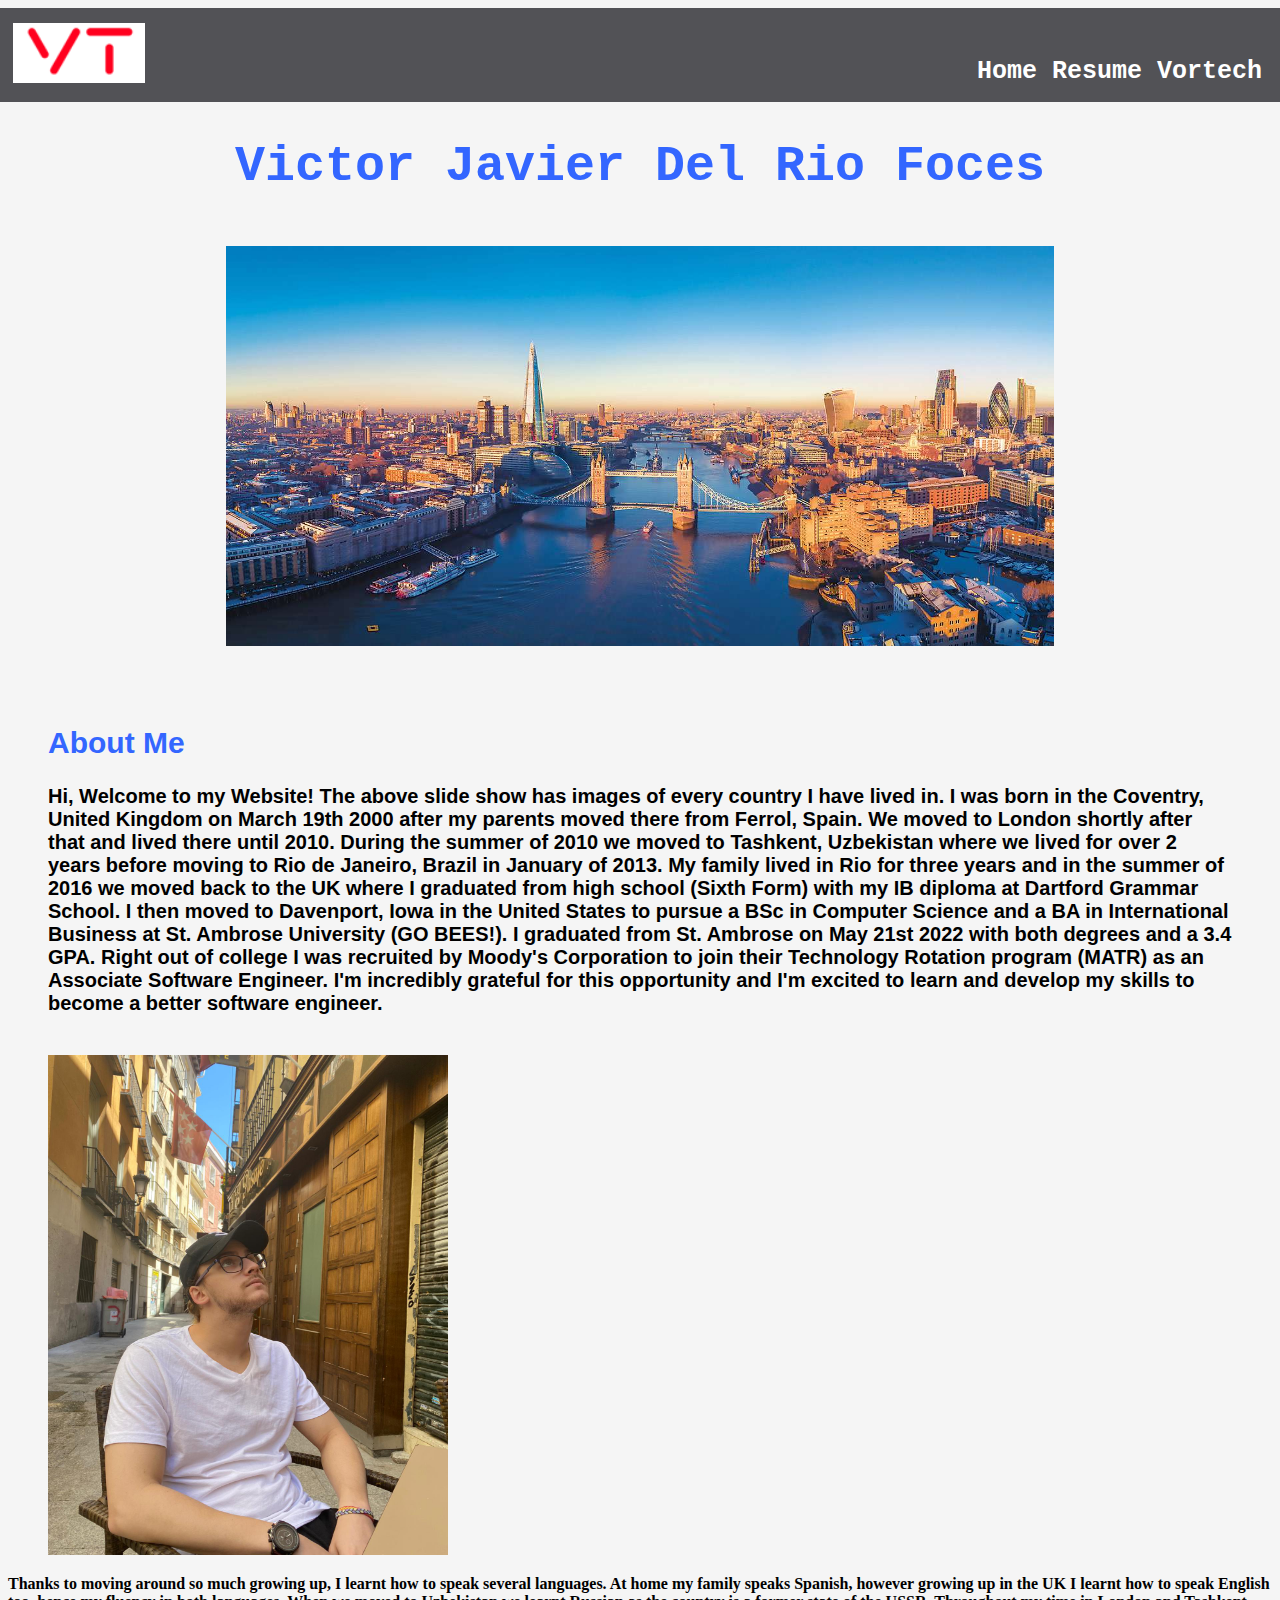
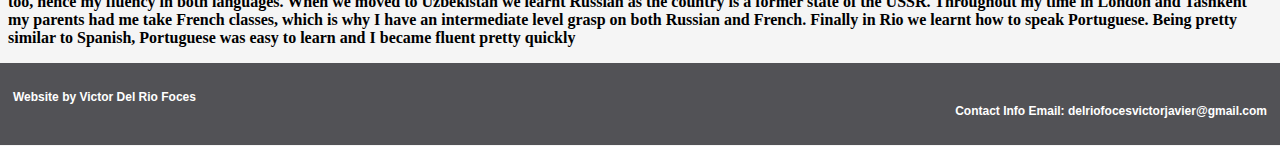
<file: index.html>
<!--
Victor Javier Del Rio Foces
15/10/2021
-->

<!DOCTYPE html>
<html lang="en">

<head>
<meta charset = "utf-8">
<!--<link rel="icon" href="http://example.com/favicon.png">-->
<title>Victor</title>
<!--
<link rel="apple-touch-icon" sizes="180x180" href="\favicon_io\apple-touch-icon.png">
<link rel="icon" type="image/png" sizes="32x32" href="\favicon_io\favicon-32x32.png">
<link rel="icon" type="image/png" sizes="16x16" href="\favicon_io\favicon-16x16.png">
<link rel="manifest" href="\favicon_io\site.webmanifest">
<img src="\favicon_io\favicon-16x16.png" title="VT" alt="VT Logo">
-->
<script src="https://ajax.googleapis.com/ajax/libs/jquery/3.5.1/jquery.min.js"></script>
<script type="text/javascript" src="main.js"></script>
<link rel="stylesheet" href="main.css">
<style>
/* place CSS style rules here */

</style>

<script>
// Place JavaScript Code Here

</script>

</head>

<body>
<!-- place html web page content here -->
<div id="topBanner">

	<div id="bannerImg">
		<a href="https://victordelriofoces.wordpress.com/" target="_blank">
			<img src="VT (2).PNG" title="VT" alt="VT Logo" style="align-content: left; height: 60px;">
	</div></div>     
	<div id="bannerMenu">
	<ul>
		<li><a class="puc" href="index.html"><b>Home</a></li>
		<li><a class="puc" href="Resume.html">Resume</a></li>
		<li><a class="puc" href="index.html">Vortech</a></li>
	</ul>
</div>
<br>
<h1>Victor Javier Del Rio Foces</h1>
<br>
<div id="picSlide">
<img src="london_skyline.jpg" title="london_skyline" alt="london_skyline" style="height: 400px; width: 828px;">
</div>
<br><br>
<div id="aboutMe">
	<h2><b>About Me</b></h2>
	<p style="font-family: sans-serif; font-size: 20px;">Hi, Welcome to my Website! The above slide show has images of every country I have lived in. 
		I was born in the Coventry, United Kingdom on March 19th 2000 after my parents moved there from Ferrol, Spain. 
		We moved to London shortly after that and lived there until 2010. During the summer of 2010 we moved to Tashkent, 
		Uzbekistan where we lived for over 2 years before moving to Rio de Janeiro, Brazil in January of 2013. 
		My family lived in Rio for three years and in the summer of 2016 we moved back to the UK where I graduated from high school (Sixth Form) 
		with my IB diploma at Dartford Grammar School. I then moved to Davenport, Iowa in the United States to pursue a BSc in Computer Science 
		and a BA in International Business at St. Ambrose University (GO BEES!). I graduated from St. Ambrose on May 21st 2022 with both degrees and a 3.4 GPA.
		Right out of college I was recruited by Moody's Corporation to join their Technology Rotation program (MATR) as an Associate Software Engineer.
		I'm incredibly grateful for this opportunity and I'm excited to learn and develop my skills to become a better software engineer.
	</p>
</div>
<div>
	<img src="a4288384-3ab0-4cb2-8fae-85036fd34deb.JPG" title="MePic" alt="Picture of Me" style="align-content: left; height: 500px; width: 400px; margin-left:40px;">
	<p style"font-family: sans-serif; font-size: 20px;">Thanks to moving around so much growing up, I learnt how to speak several languages. 
		At home my family speaks Spanish, however growing up in the UK I learnt how to speak English too, hence my fluency in both languages. 
		When we moved to Uzbekistan we learnt Russian as the country is a former state of the USSR. 
		Throughout my time in London and Tashkent my parents had me take French classes, which is why I have an intermediate level grasp on both Russian and French. 
		Finally in Rio we learnt how to speak Portuguese. Being pretty similar to Spanish, Portuguese was easy to learn and I became fluent pretty quickly</p>
</div>
	
<div id="topBanner" style="padding: 0;">
		<div style="font-family: sans-serif; font-size: 12px; color: white;">
			<p><div style="text-align: left;">Website by Victor Del Rio Foces</div>
			<b><div style="text-align: right;">Contact Info</b>
				Email: delriofocesvictorjavier@gmail.com</div></p>
</div>	
</div>
</body>

</html>
</file>
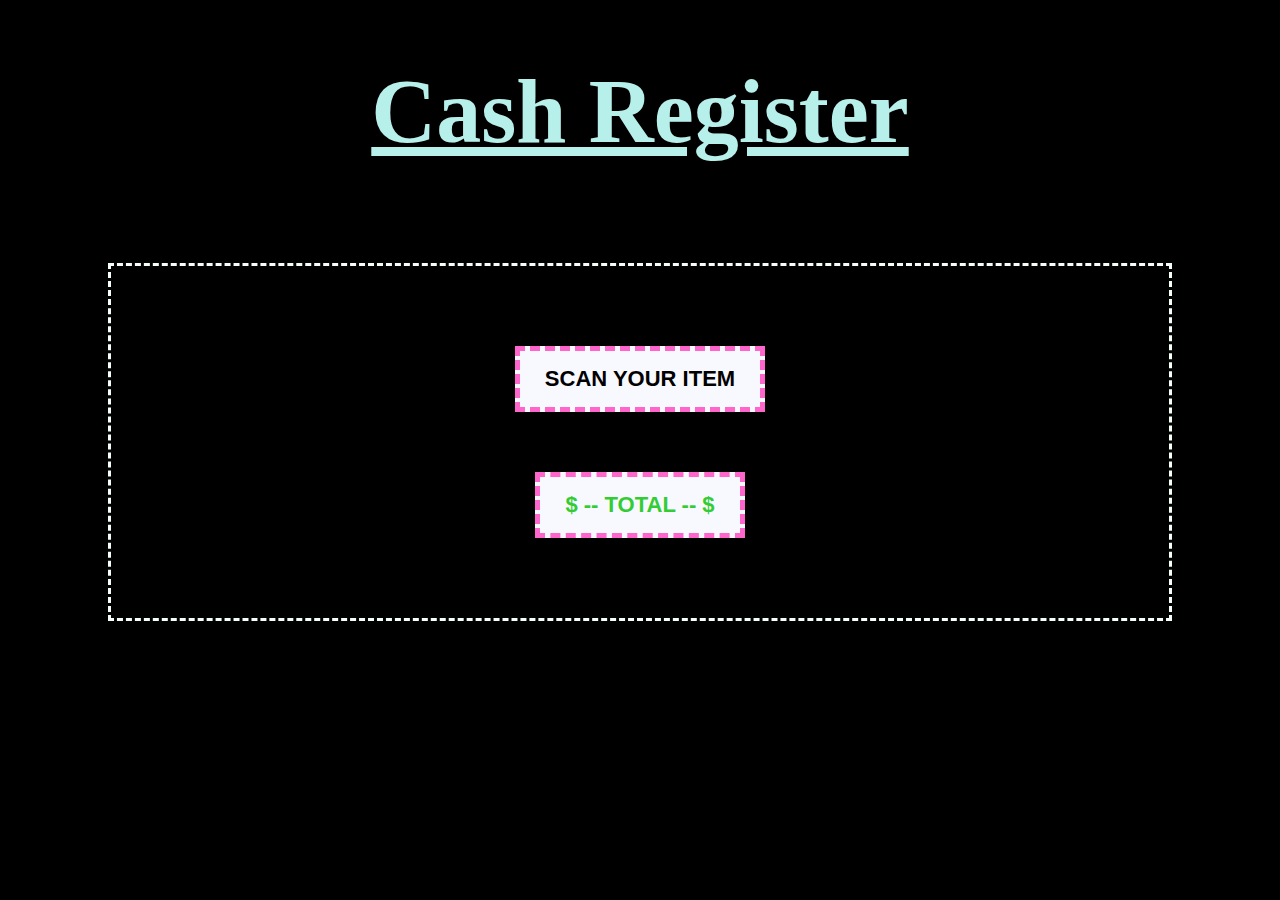
<file: cash.html>
<!--
Name: Victor Javier Del Rio Foces
Assignment: HW3
Date: 01/10/2021
CSCI 330-A, Fall 2021
-->

<!DOCTYPE html>
<html lang="en">

<head>
<meta charset = "utf-8">
<title>Cash Register</title>
<link rel="stylesheet" href="cash.css">
<script type="text/javascript" src="cash.js"></script>
<style>
/* place CSS style rules here */

</style>

<script>
// Place JavaScript Code Here

</script>

</head>

<body>
<!-- place html web page content here -->
<h1><u><b>Cash Register</b></u></h1>

<div>
<button onclick="scan()"><b>SCAN YOUR ITEM</b></button><br>
<button onclick="print()" style="color: #33cc33;"><b>$ -- TOTAL -- $</b></button>
</div>

</body>

</html>
</file>
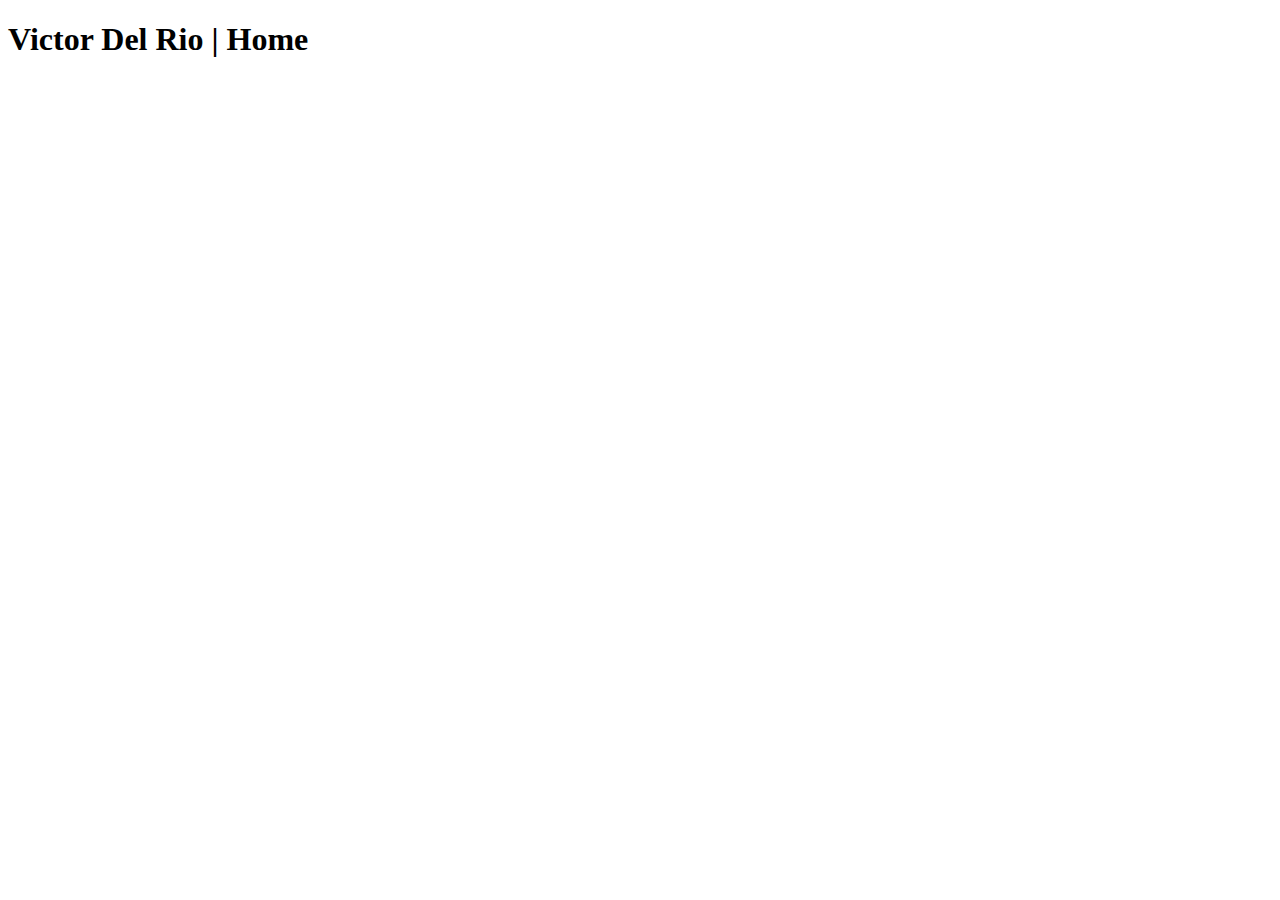
<file: NotIndex.html>
<!--
Name: Victor Javier Del Rio Foces
Fall 2021
-->

<!DOCTYPE html>
<html lang="en">

<head>
<meta charset = "utf-8">
<title>Place Title Here</title>
<!--<link rel="stylesheet" href="main.css">
<script type="text/javascript" src="main.js"></script>-->

<style>
/* place CSS style rules here */

</style>

<script>
// Place JavaScript Code Here

</script>

</head>

<body>
  <h1>Victor Del Rio | Home</h1>



</body>

</html>
</file>
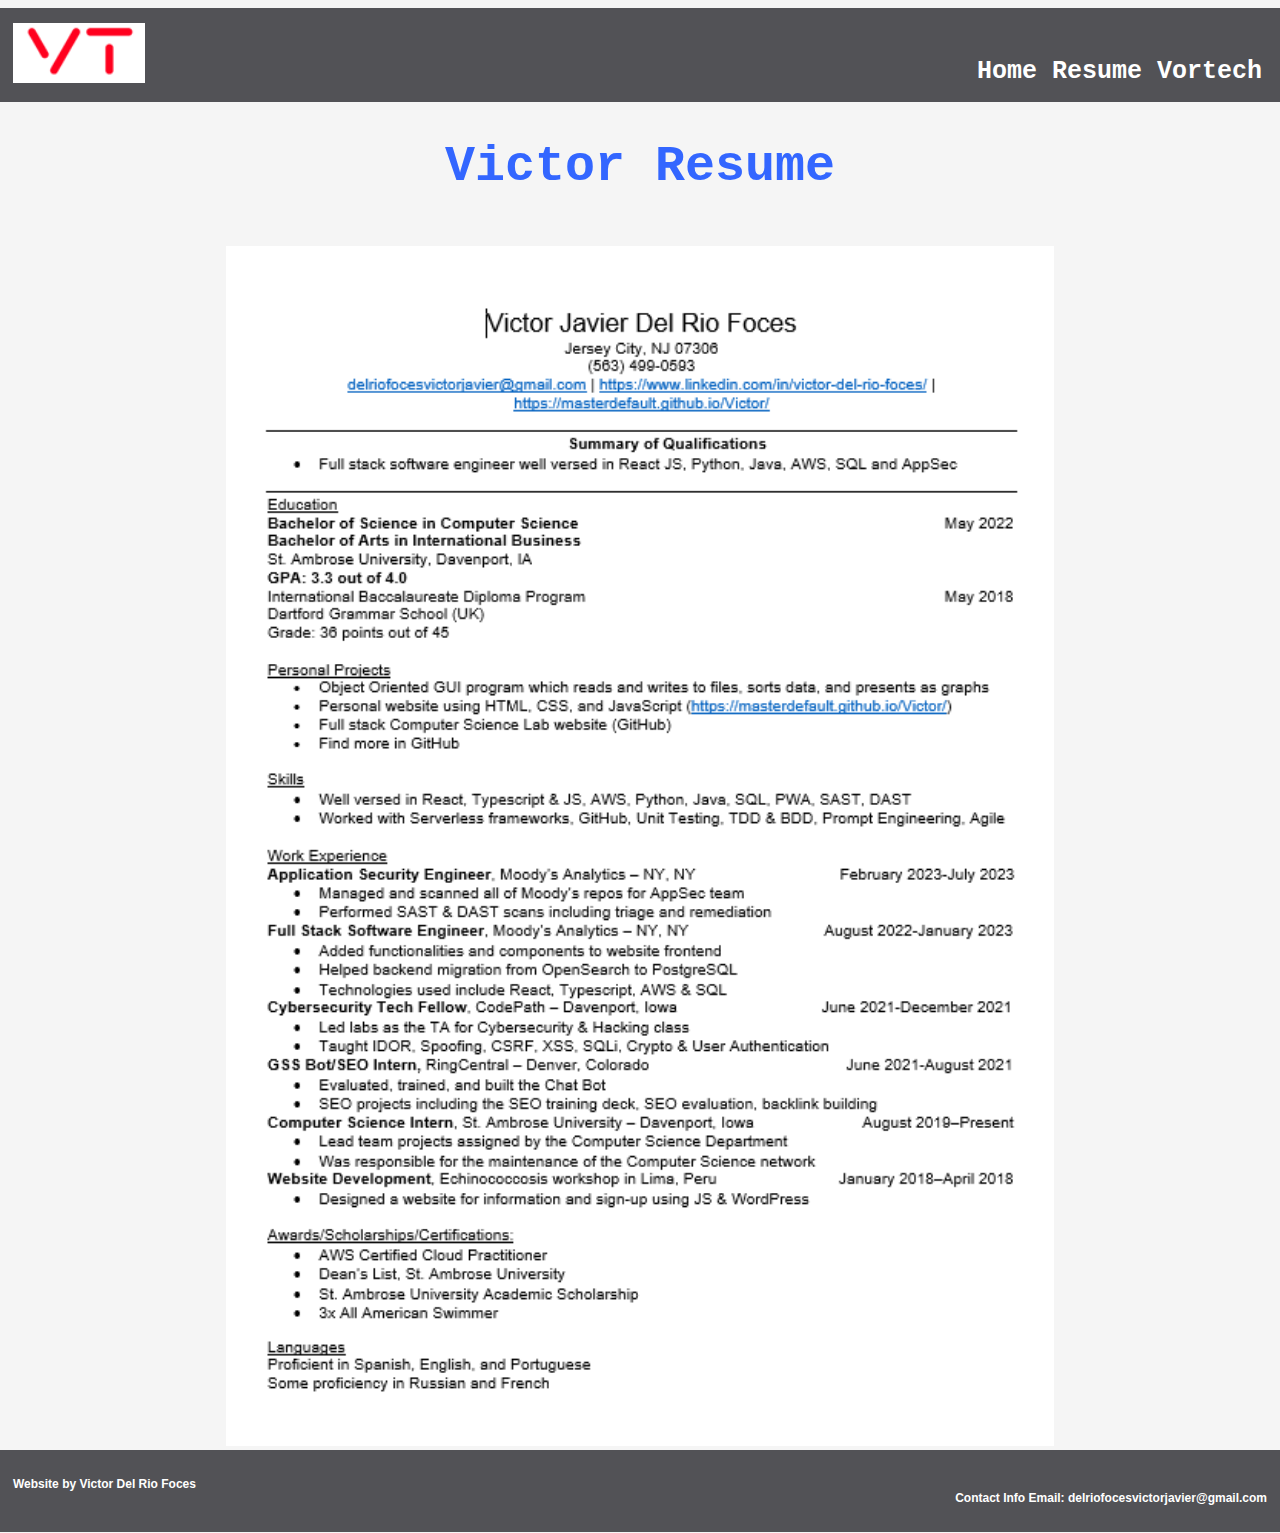
<file: Resume.html>
<!--
Victor Javier Del Rio Foces
15/10/2021
-->

<!DOCTYPE html>
<html lang="en">

<head>
<meta charset = "utf-8">
<!--<link rel="icon" href="http://example.com/favicon.png">-->
<title>Victor Resume</title>
<!--
<link rel="apple-touch-icon" sizes="180x180" href="\favicon_io\apple-touch-icon.png">
<link rel="icon" type="image/png" sizes="32x32" href="\favicon_io\favicon-32x32.png">
<link rel="icon" type="image/png" sizes="16x16" href="\favicon_io\favicon-16x16.png">
<link rel="manifest" href="\favicon_io\site.webmanifest">
<img src="\favicon_io\favicon-16x16.png" title="VT" alt="VT Logo">
-->
<script src="https://ajax.googleapis.com/ajax/libs/jquery/3.5.1/jquery.min.js"></script>
<script type="text/javascript" src="main.js"></script>
<link rel="stylesheet" href="main.css">
<style>
/* place CSS style rules here */

</style>

<script>
// Place JavaScript Code Here

</script>

</head>

<body>
<!-- place html web page content here -->
<div id="topBanner">

	<div id="bannerImg">
		<a href="https://victordelriofoces.wordpress.com/" target="_blank">
			<img src="VT (2).PNG" title="VT" alt="VT Logo" style="align-content: left; height: 60px;">
	</div></div>     
	<div id="bannerMenu">
	<ul>
		<li><a href="index.html"><b>Home</a></li>
		<li><a href="Resume.html">Resume</a></li>
		<li><a href="vortech.html">Vortech</a></li>
	</ul>
</div>
<br>
<h1>Victor Resume</h1>
<br>
<div id="picSlide">
<img src="WebResume_2023.PNG" title="Victor_Resume" alt="Victor_Resume" style="height: 1200px; width: 828px;">
</div>

<div id="topBanner" style="padding: 0;">
		<div style="font-family: sans-serif; font-size: 12px; color: white;">
			<p><div style="text-align: left;">Website by Victor Del Rio Foces</div>
			<b><div style="text-align: right;">Contact Info</b>
				Email: delriofocesvictorjavier@gmail.com</div></p>
</div>	
</div>

</body>

</html>
</file>
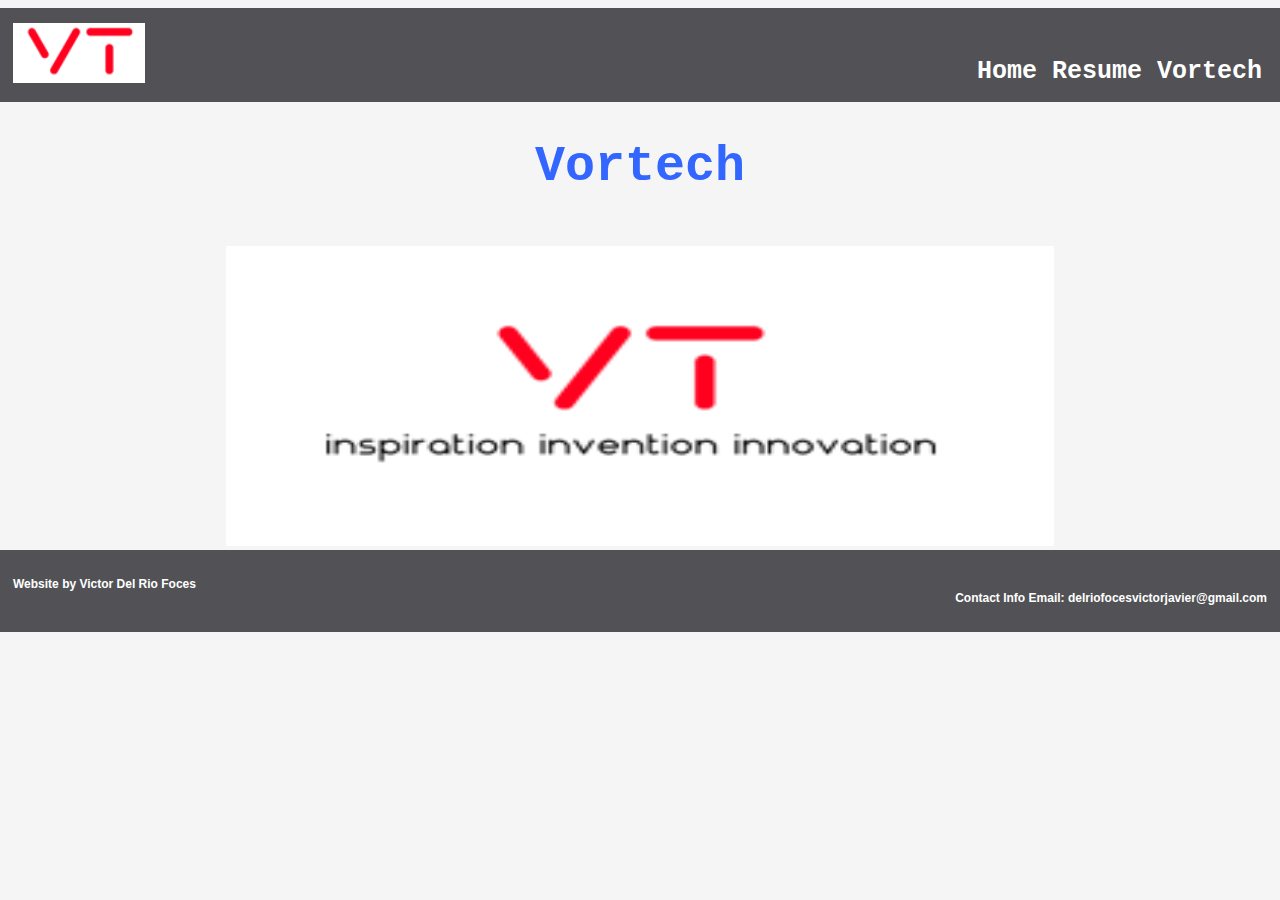
<file: vortech.html>
<!--
Victor Javier Del Rio Foces
15/10/2021
-->

<!DOCTYPE html>
<html lang="en">

<head>
<meta charset = "utf-8">
<!--<link rel="icon" href="http://example.com/favicon.png">-->
<title>Victor Resume</title>
<!--
<link rel="apple-touch-icon" sizes="180x180" href="\favicon_io\apple-touch-icon.png">
<link rel="icon" type="image/png" sizes="32x32" href="\favicon_io\favicon-32x32.png">
<link rel="icon" type="image/png" sizes="16x16" href="\favicon_io\favicon-16x16.png">
<link rel="manifest" href="\favicon_io\site.webmanifest">
<img src="\favicon_io\favicon-16x16.png" title="VT" alt="VT Logo">
-->
<script src="https://ajax.googleapis.com/ajax/libs/jquery/3.5.1/jquery.min.js"></script>
<script type="text/javascript" src="main.js"></script>
<link rel="stylesheet" href="main.css">
<style>
/* place CSS style rules here */

</style>

<script>
// Place JavaScript Code Here

</script>

</head>

<body>
<!-- place html web page content here -->
<div id="topBanner">

	<div id="bannerImg">
		<a href="https://victordelriofoces.wordpress.com/" target="_blank">
			<img src="VT (2).PNG" title="VT" alt="VT Logo" style="align-content: left; height: 60px;">
	</div></div>     
	<div id="bannerMenu">
	<ul>
		<li><a href="index.html"><b>Home</a></li>
		<li><a href="Resume.html">Resume</a></li>
		<li><a href="vortech.html">Vortech</a></li>
	</ul>
</div>
<br>
<h1>Vortech</h1>
<br>
<div id="picSlide">
<img src="VT.PNG" title="Vortech" alt="Vortech" style="height: 300px; width: 828px;">
</div>
	
<div id="topBanner" style="padding: 0;">
		<div style="font-family: sans-serif; font-size: 12px; color: white;">
			<p><div style="text-align: left;">Website by Victor Del Rio Foces</div>
			<b><div style="text-align: right;">Contact Info</b>
				Email: delriofocesvictorjavier@gmail.com</div></p>
</div>	
</div>	

</body>

</html>
</file>
<file: main.css>
/*This is an external CSS file*/
/*Name: Victor Javier Del Rio Foces
HW number:  HW3 
Date: 01/10/2021.
*/

body{ 
	background-color: /*#8a8a8a*/whitesmoke;
}
button{
	background-color: white;
	border: dashed;
	border-color: #ff66cc;
	border-width: 5px;
	padding: 15px 25px;
	font-size: 22px;
	text-align: center;
	display: inline-block;
	margin: 30px;
}

h1{text-align: center; color: /*#ce0909*/#3366ff; font-size: 50px; font-family: monospace;}
h2{
	text-align: left; color: #3366ff; font-size: 30px; font-family: sans-serif;
}

#picSlide{
	text-align: center;
}

#aboutMe{
	margin: 40px;
}
#topBanner{
	background-color: /*#3366ff*/#525256;
	border-color: #525256;
	border-style: solid;
	border-width: 15px;
	margin-bottom: -45px;
	margin-right: -10px;
	margin-left: -10px;
}
#bannerImg{
	align-content: left;
}
#bannerMenu{
	align-content: right;
	text-align: right;
}

a{
		text-decoration: none;
		color: white;
}

.puc:hover{
	color: #3366ff;
}

ul {
    display: inline;
    width: 60px;
    list-style-type: none;
    margin: 0;
    padding: 0;
    align-content: right;
    margin-right: 10px;
    font-size: 25px;
    font-family: monospace;
}

li{
	display: inline;
}
</file>
<file: cash.css>
/*This is an external CSS file*/
/*Name: Victor Javier Del Rio Foces
HW number:  HW3 
Date: 01/10/2021.
*/
h1{color: #b7f0ea; font-size: 90px;}
body{ 
	background-color: black;
    text-align: center;
}
button{
	background-color: ghostwhite;
	border: dashed;
	border-color: #ff66cc;
	border-width: 5px;
	padding: 15px 25px;
	font-size: 22px;
	text-align: center;
	display: inline-block;
	margin: 30px;
}
div{
	margin: 100px;
	border-color: mintcream;
	border-style: dashed;
	padding: 50px;
	padding-right: 200px;
	padding-left: 200px;
}
</file>
